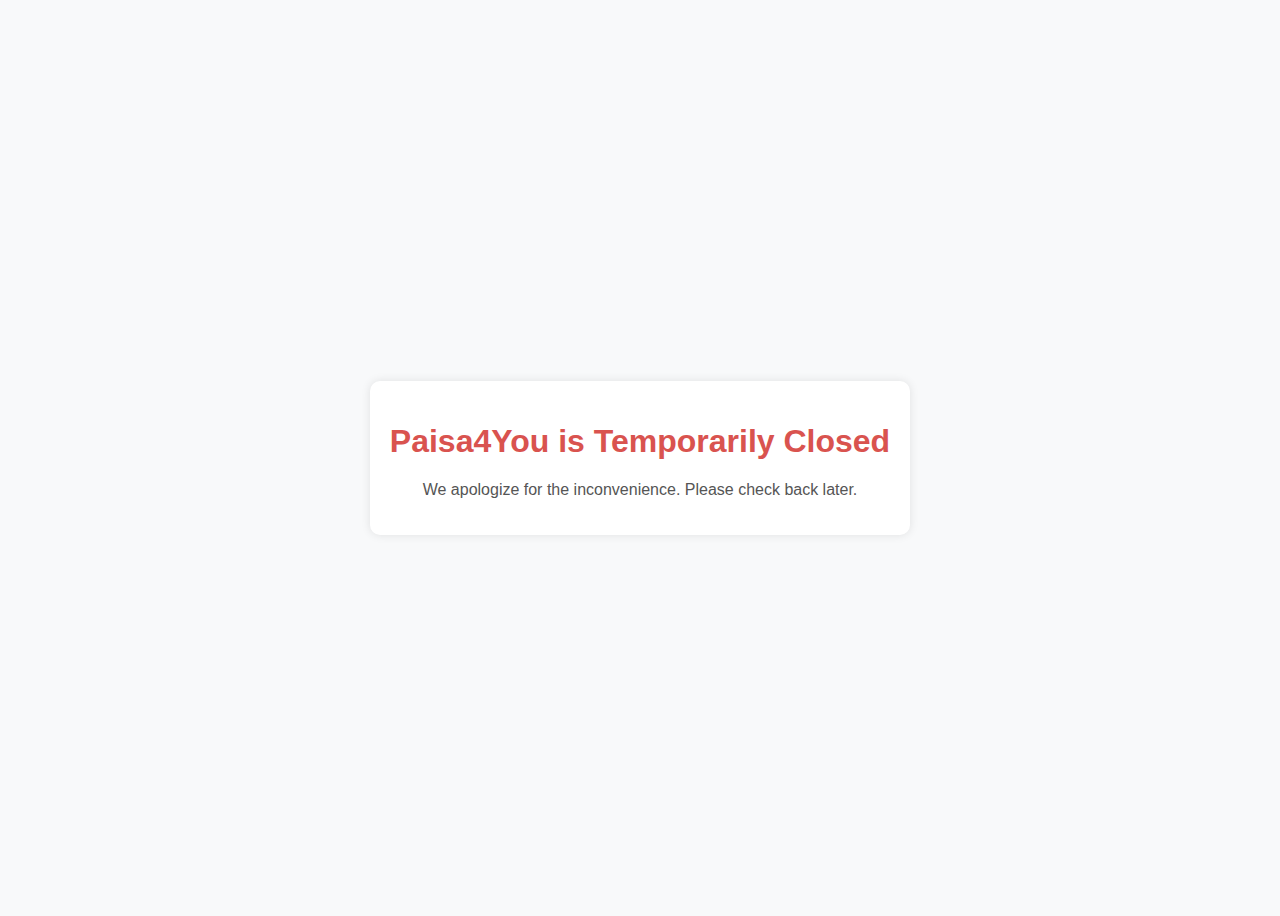
<file: index.html>
<!DOCTYPE html>
<html lang="en">
  <head>
    <meta charset="UTF-8" />
    <meta name="viewport" content="width=device-width, initial-scale=1.0" />
    <title>Paisa4You - Temporary Closure</title>
    <style>
      body {
        display: flex;
        justify-content: center;
        align-items: center;
        height: 100vh;
        background-color: #f8f9fa;
        font-family: Arial, sans-serif;
        text-align: center;
      }
      .container {
        background: #fff;
        padding: 20px;
        border-radius: 10px;
        box-shadow: 0 0 10px rgba(0, 0, 0, 0.1);
      }
      h1 {
        color: #d9534f;
      }
      p {
        color: #555;
      }
    </style>
  </head>
  <body>
    <div class="container">
      <h1>Paisa4You is Temporarily Closed</h1>
      <p>We apologize for the inconvenience. Please check back later.</p>
    </div>
  </body>
</html>
</file>
